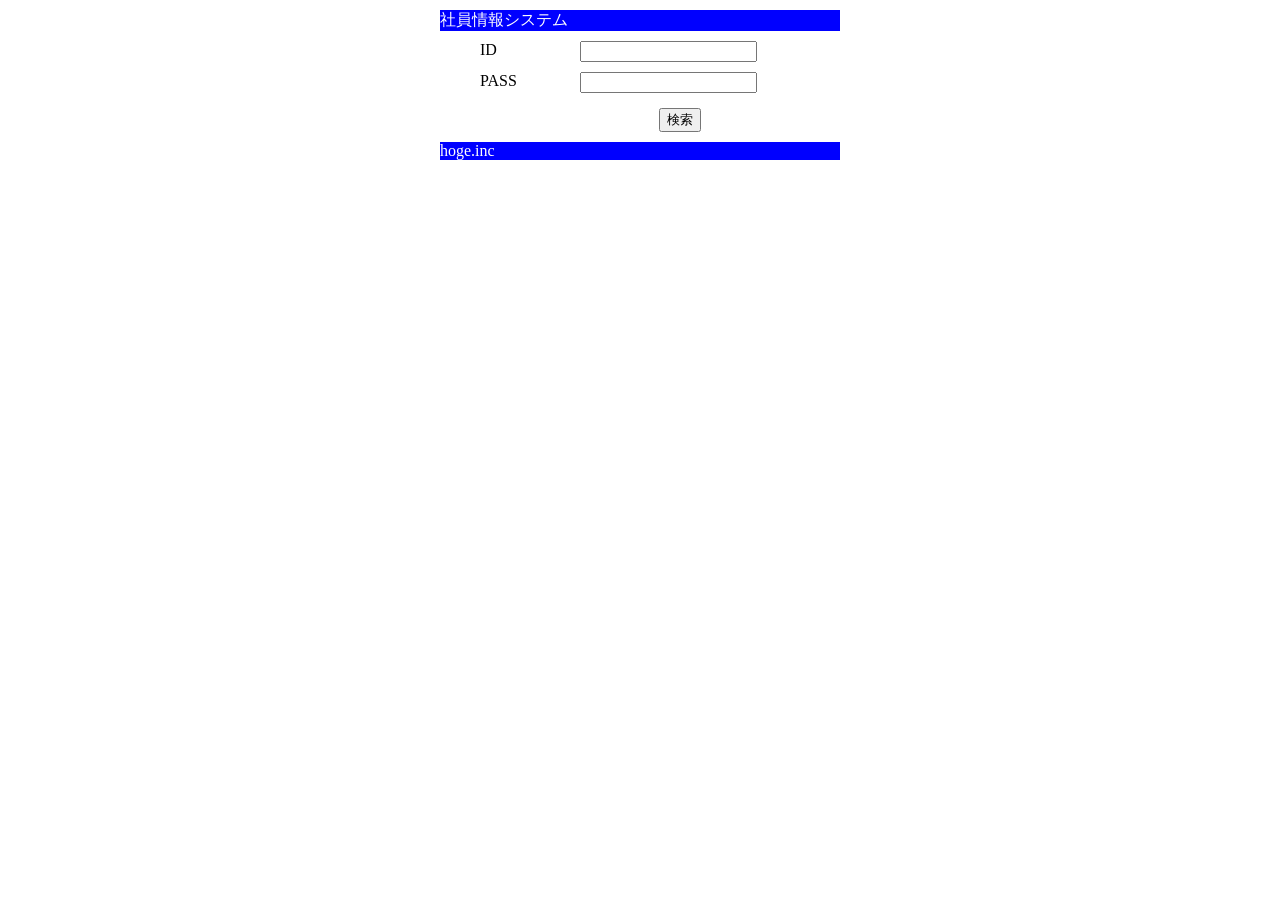
<file: JavaStudy/Check4/WebContent/index.html>
<!DOCTYPE html>
<html>
<head>
<meta charset="UTF-8">
<title>社員情報システム</title>
<link rel="stylesheet" type="text/css" href="./css/index.css">
</head>
<body>
 <form action="/Check4/search" method="post">
 <div class="wrapper">
 <div class="header">社員情報システム</div>
 <ul>
 <!-- ID入力欄 -->
 <li class="id">
 <label for="id">ID</label>
 <input type="text" name="id" value="" size="20">
 </li>
 <!-- パスワードを入力する欄を作成してください -->
 <li class="pass">
 <label for="password">PASS</label>
 <input type="password" name="password" value="" size="20">
 <!-- 検索ボタン -->
 <li><input id="button" type="submit" name="button" value="検索">
 </li>
 </ul>
 <div class="footer">hoge.inc</div>
 </div>
 </form>
</body>
</html>
</file>
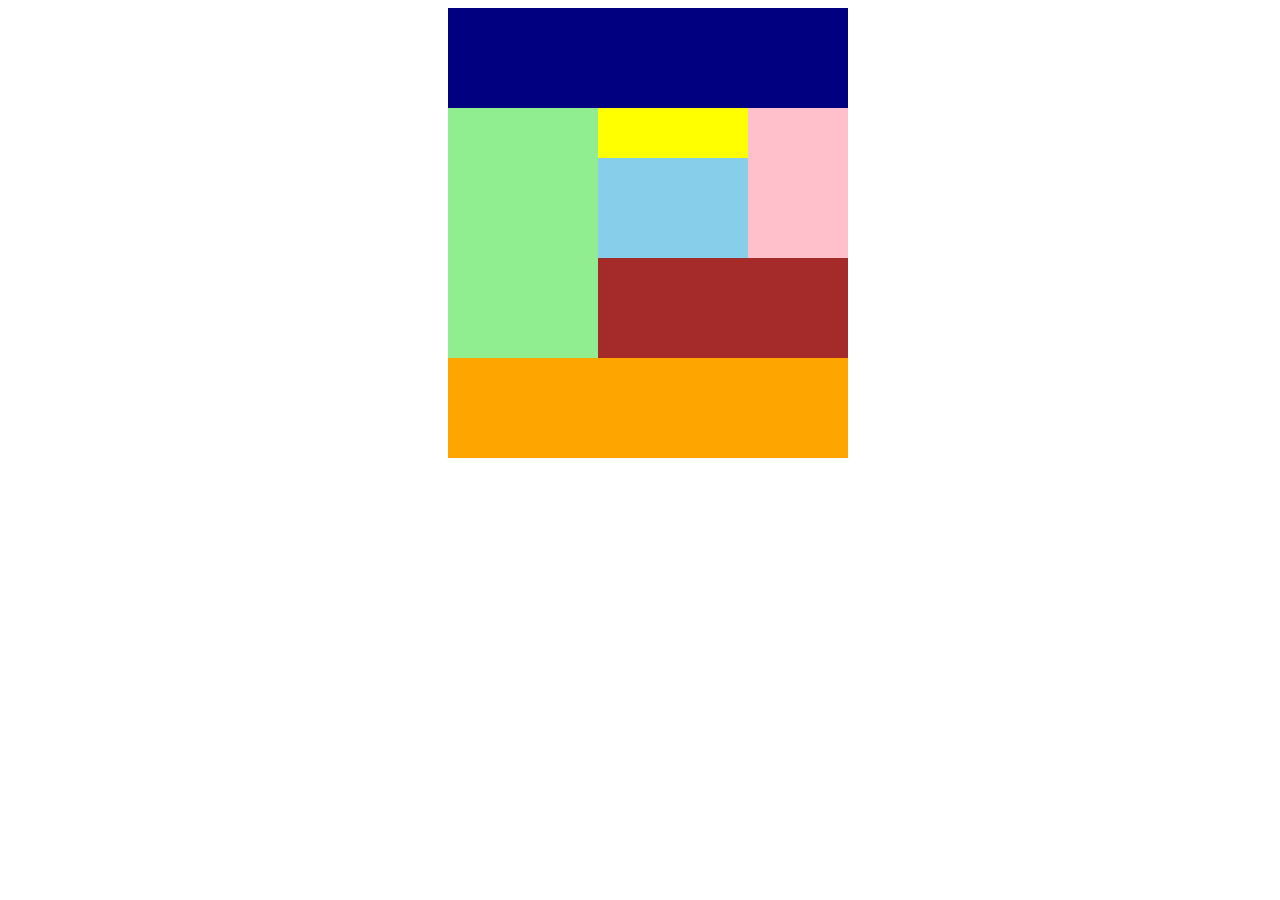
<file: JavaStudy/3-2/top2.html>
<!DOCTYPE html>
<html lang="en">
<head>
    <meta charset="UTF-8">
    <meta http-equiv="X-UA-Compatible" content="IE=edge">
    <meta name="viewport" content="width=device-width, initial-scale=1.0">
    <title>Document</title>
    <link rel="stylesheet" href="style2.css">
    <link rel="stylesheet" href="smartStyle2.css">
    <meta name="viewport" content="width=device-width,initial-scale=1.0,minimum-scale=1.0">
</head>
<body>
    <div class="wrapper">
		<div class="header">
		<!--  end of .header -->			
		</div>
		<div class="main clearfix">
			<div class="side">
			</div>
			<div class="content">
				<div class="contet-top clearfix">
					<div class="content-top-right">
					</div>
					
					<div class="content-top-left">
						<div class="content-top-left-top"></div>
						<div class="content-top-left-bottom"></div>
					</div>
					
				</div>
				<div class="content-bottom">
				</div>
			</div>
		<!--  end of .main -->
		</div>	
		<div class="footer">
		<!--  end of .footer -->			
		</div>
	<!--  end of .wrapper -->
	</div>
</body>
</html>
</file>
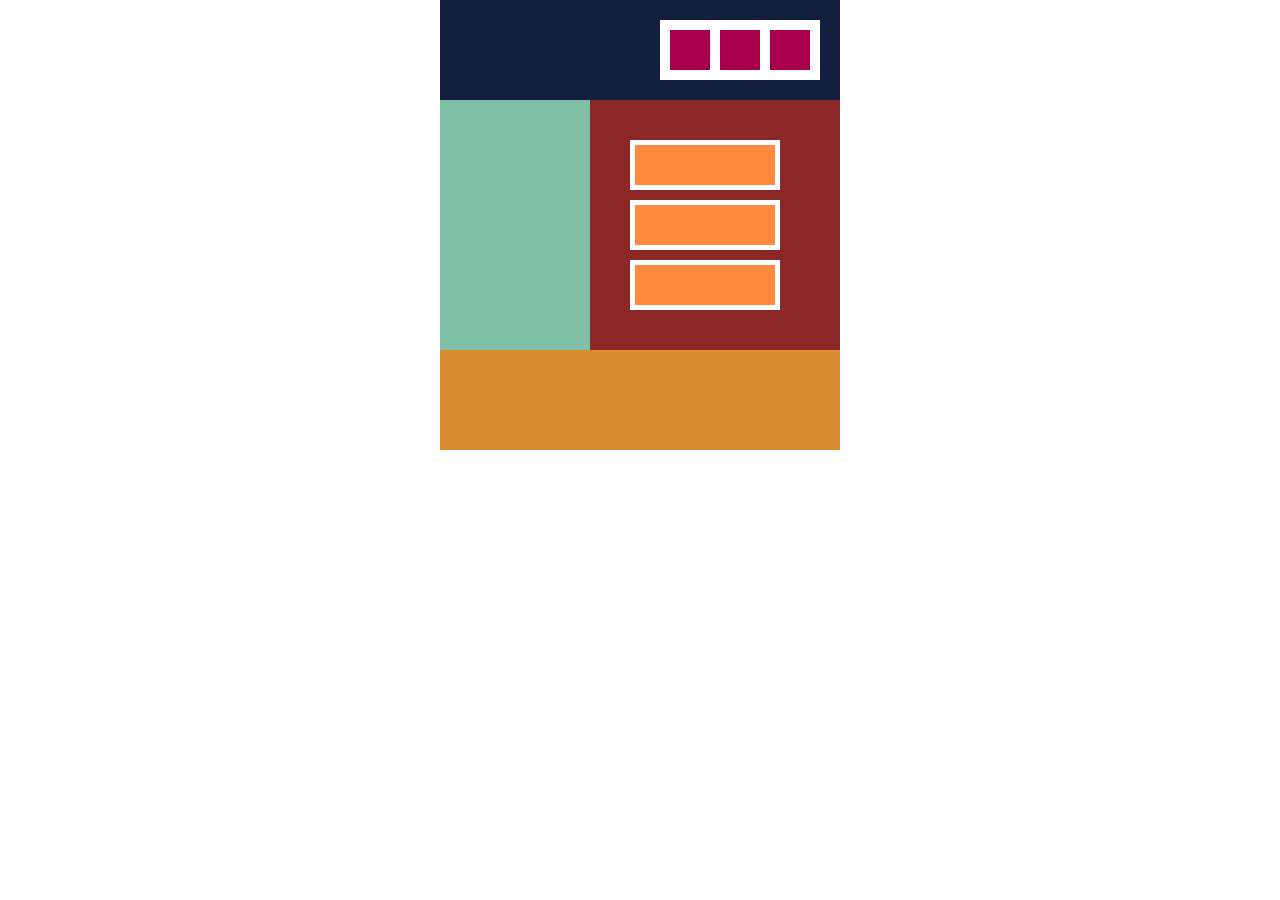
<file: JavaStudy/3-3/top3.html>
<!DOCTYPE html>
<html lang="en">
<head>
    <meta charset="UTF-8">
    <meta http-equiv="X-UA-Compatible" content="IE=edge">
    <meta name="viewport" content="width=device-width, initial-scale=1.0">
    <title>Document</title>
    <link rel="stylesheet" href="style3.css">
    <link rel="stylesheet" href="smartStyle3.css">
    <meta name="viewport" content="width=device-width,initial-scale=1.0,minimum-scale=1.0">
</head>
<body>
    <div class="wrapper">
    
        <div class="header clearfix">
          <div class="A" clearfix>
            <div class="a"></div>
          
            <div class="b"></div>
          
            <div class="c"></div>
          </div>
        </div>
        <div class="main clearfix">
         <div class= "left"></div>
         <div class="right" clearfix>
           <div class="d"></div>
           <div class="e"></div>
           <div class="f"></div>
        </div>
        </div>
    </div>
    <div class="footer"></div>

</body>
</html>
</file>
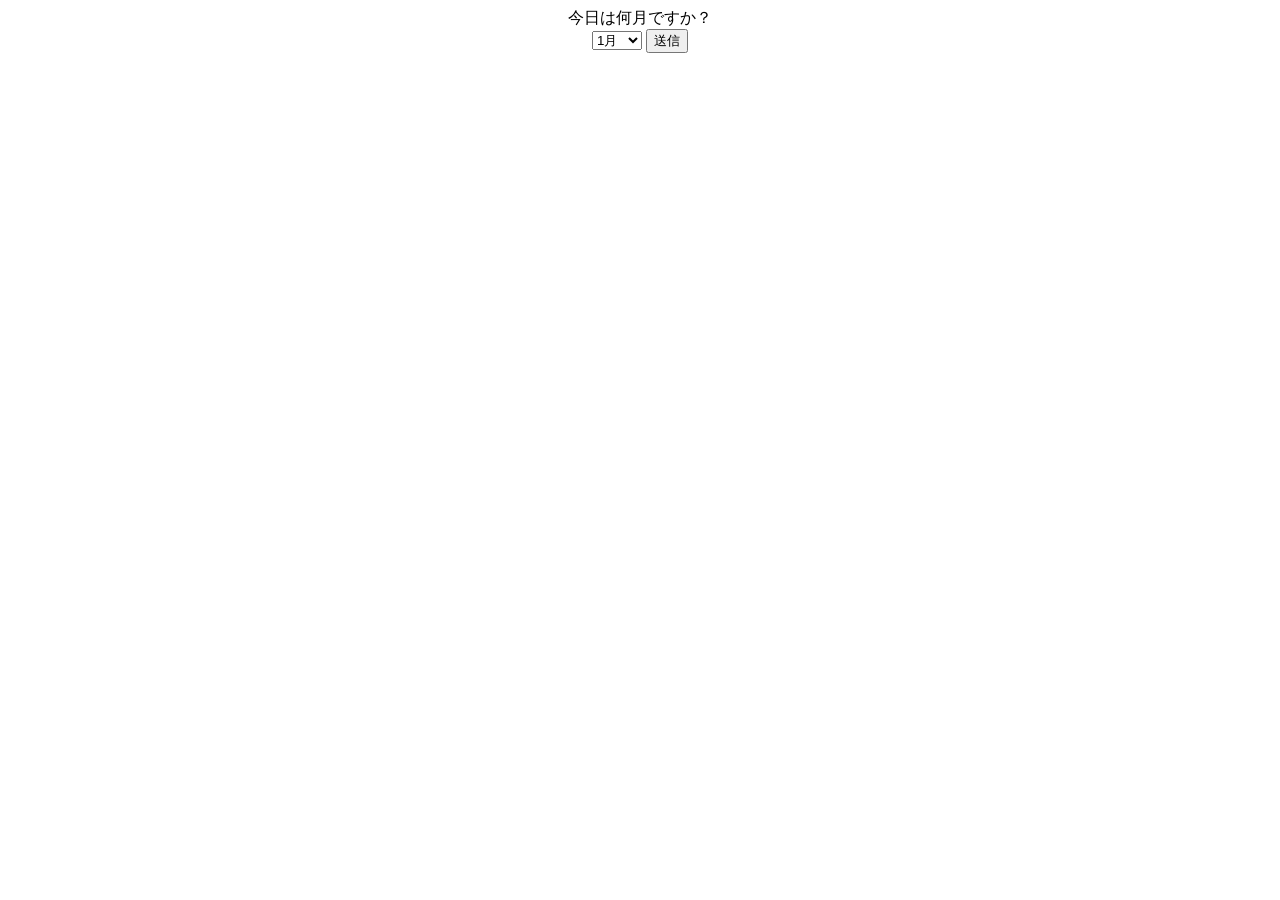
<file: JavaStudy/4-2/WebContent/select.html>
<!DOCTYPE html>
<html>
<head>
<meta charset="utf-8">
<title>select</title>
</head>
<body>
 <div align="center">
 今日は何月ですか？
 <!--問① web.xmlのurl-patternを確認しformの遷移先を指定しましょう。 -->
 <form action="./select" method="post">
 <select name="month">
 <option value="1">1月</option>
 <option value="2">2月</option>
 <!--問② 3月~12月も同様に選択できるよう記述しましょう。 -->
 <option value="3">3月</option>
 <option value="4">4月</option>
 <option value="5">5月</option>
 <option value="6">6月</option>
 <option value="7">7月</option>
 <option value="8">8月</option>
 <option value="9">9月</option>
 <option value="10">10月</option>
 <option value="11">11月</option>
 <option value="12">12月</option>
 </select> <input type="submit" name="button" value="送信">
 </form>
 </div>
</body>
</html>
</file>
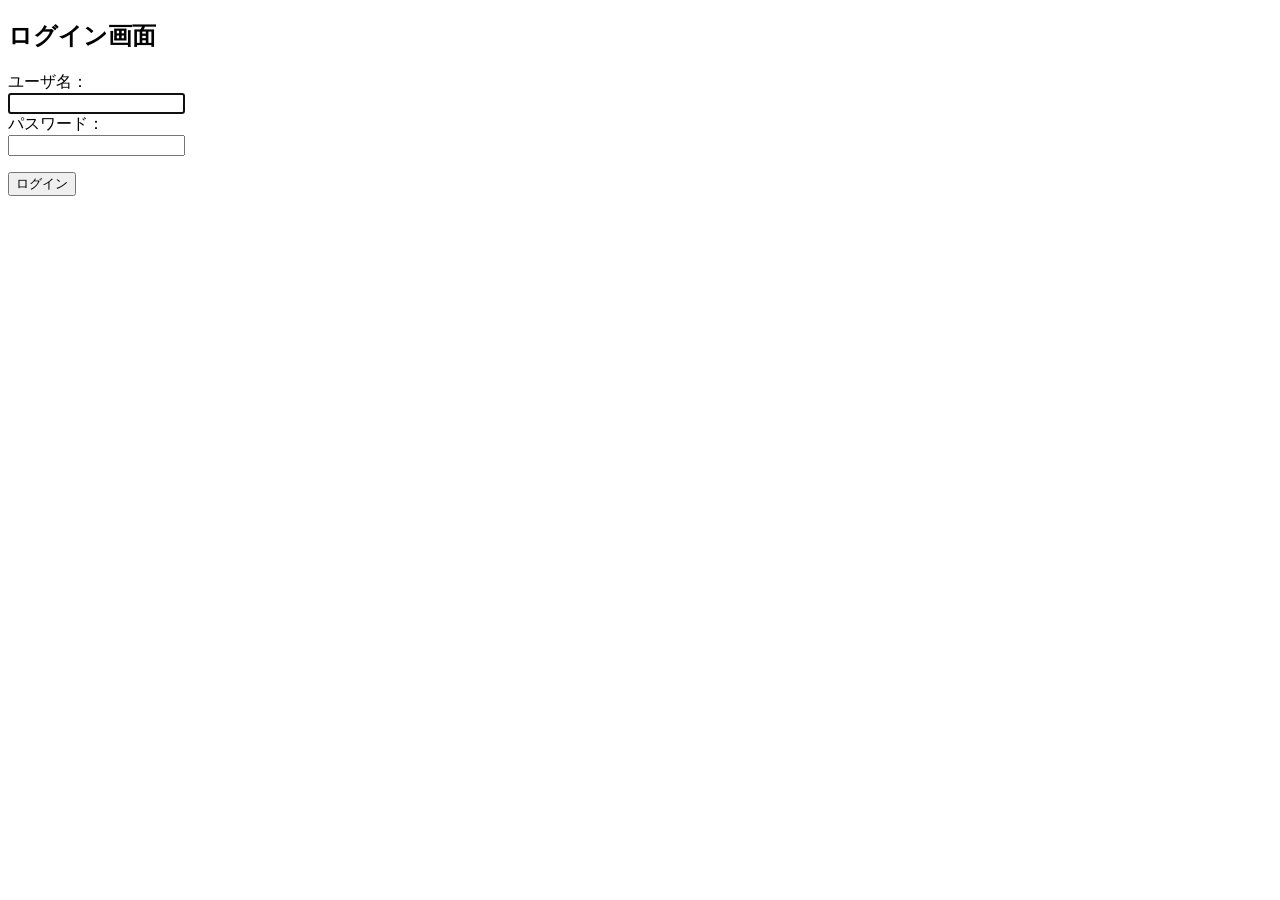
<file: JavaStudy/demo/src/main/resources/templates/login.html>
<!DOCTYPE html>
<html xmlns:th="http://www.thymeleaf.org">
<head>
    <meta charset="utf-8" />
    <title>Login page</title>
    <style>
.alert-danger{color:red;}
</style>
</head>
<body>
<h2>ログイン画面</h2>
<form th:action="@{/login}" method="post">
    <div th:if="${session['SPRING_SECURITY_LAST_EXCEPTION']} != null"
         class="alert-danger">
        <span th:text="ユーザ名またはパスワードに誤りがあります"></span>
    </div>
    <div style="width:160px;"><label for="username">ユーザ名：</label></div>
    <input type="text" name="username" autofocus="autofocus" />
    <br/>
    <div style="width:160px;"><label for="password">パスワード：</label></div>
    <input type="password" name="password" />
    <br/>
    <p><input type="submit" value="ログイン" /></p>
</form>
</body>
</html>
</file>
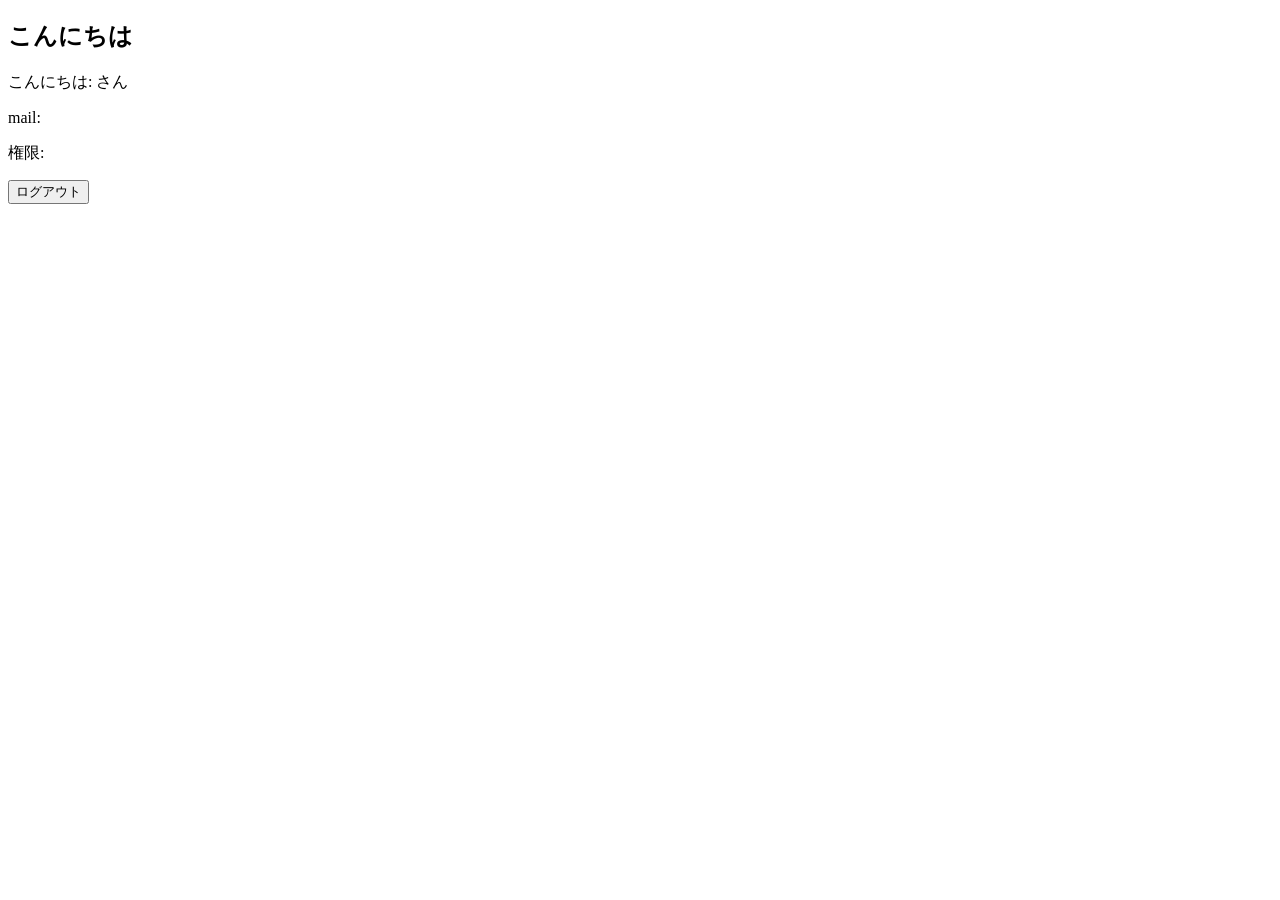
<file: JavaStudy/demo/src/main/resources/templates/top.html>
<!DOCTYPE html>
<html xmlns:th="http://www.thymeleaf.org"
      xmlns:sec="http://www.thymeleaf.org/thymeleaf-extras-springsecurity5">
<head>
    <meta charset="UTF-8" />
    <title>メニュー画面</title>
</head>
<body>
<h2>こんにちは</h2>
<div th:fragment="logout" sec:authorize="isAuthenticated()">
    <p>こんにちは:
        <span sec:authentication="name"></span>さん</p>
    <p>mail:
        <span sec:authentication="principal.mailAddress"></span></p>
    <p>権限:
        <span sec:authentication="principal.authorities"></span></p>
    <form action="#" th:action="@{/logout}" method="post">
        <input type="submit" value="ログアウト" />
    </form>
</div>
</body>
</html>
</file>
<file: JavaStudy/Check4/WebContent/css/index.css>
@charset "utf-8";

.wrapper{
 margin: 0 auto;
 width: 400px
}
.header{
 float: auto;
 margin-top: 10px;
 width: 400pX;
 text-align: left;
 /* 問① 背景を青色にする */
 background-color: blue;
 /* 問② 文字の色を白にする */
 color: white;
 /* 問③ 背景に対して文字を縦方向に中央揃え */
 vertical-align: center;
}

ul li {
 margin-top: 10px;
 list-style: none;
}

label {
 width: 100px;
 float: left;
}

ul {
 width: 400px;
 margin: 0 auto;
}
input#button {
 display: block;
 margin: 0 auto;
}
ul li.pass {
 margin-bottom: 15px;
}

.footer{
 float: auto;
 margin-top: 10px;
 width: 400pX;
 text-align: left;
 /* 問④ 背景を青色にする */
 background-color: blue;
 /* 問⑤ 文字の色を白にする */
 color: white;
 /* 問⑥ 背景に対して文字を縦方向に中央揃え */
 vertical-align: center;
}
</file>
<file: JavaStudy/3-2/style2.css>
body {
	width: 100%;
}

.wrapper {
	width: 400px;
	margin: 0 auto;
}

.header {
	height: 100px;
	background: navy;
}

.side {
	float: left;
	width: 150px;
	height: 250px;
	background: lightgreen;	
}

.content {
	float: right;
	width: 250px;
	
    
}

.content-top-left {
	float: left;
	width: 150px;
}

.content-top-left-top {
   
	height: 50px;
	background: yellow;
}

.content-top-left-bottom {
    
	height: 100px;
	background: skyblue;
}

.content-top-right {
	float: right;
	width: 100px;                      
	height: 150px;
	background: pink;
}

.content-bottom {
    float: right;
	height: 100px;
    width: 250px;
	background: brown;
}	

.footer {
	height: 100px;
	background: orange;
}

.clearfix:after {
	content: "";
	display: block;
	clear: both;
	height: 0;
	visibility: hidden;
}
</file>
<file: JavaStudy/3-2/smartStyle2.css>
@media screen and (max-width: 767px) {

    .wrapper {
        width: 300px;
    }
     .main{
        width:300px;
    }

    .header{
        width: 300px;
    } 

    .side {
        width: 100px;
    }

    .content{
        width: 200px;
       
    }

    .content-top-left{
        width: 125px;
    }

    .content-top-left-top{
        width: 125px;
    }

    .content-top-left-bottom{
        width: 125px;
    }

    .content-top-right{
        width: 75px;
    }

    .content-bottom{
        width: 200px;
    }


    .footer{
        width: 300px;
    }
}

@media screen and (max-width: 479px) {
    .wrapper {
        width: 150px;
        
    }

    .main{
        width:150px;
        display:block;
        
    }

    .header{
        width: 150px;
        height: 80px;
    }

    .side {
        width: 150px;
        height: 100px;
       
    }

    .content{
        width: 150px;
    }

    .content-top-left{
        width: 150px;
    }

    .content-top-right{
        width: 150px;
        height: 100px;
    }

    .content-top-left-top{
        width: 150px;
    }

    .content-top-left-bottom{
        width: 150px;
        height: 100px;
    }


    .content-bottom{
        width: 150px;
        height: 100px;
    }


    .footer{
        width: 150px;
        height: 100px;
    }
}

.contents {
    float: none; /* 要素の浮動化の解除 */
    }
</file>
<file: JavaStudy/3-3/style3.css>
.clearfix::after {
    content: '';
    display: block;
    clear: both;
}
* {
    margin: 0;
    padding: 0;
}


.header{
    width: 400px;
    height: 100px;
    background-color: #141f40;

    margin:0 auto;
}

.A{
    width: 160px;
    height: 60px;
    background-color: white;
    float: right;
    position: relative;
    text-align:center;
    margin: 20px;
    
}

.a{
   width: 40px;
   height: 40px;
   float: right;
   background-color: #a9004b;
   margin: 10px 10px 10px 5px;
  
}

.b{
    width: 40px;
    height: 40px;
    float: right;
    background-color: #a9004b;
    margin: 10px 5px 10px 5px;
 }

 .c{
    width: 40px;
    height: 40px;
    float: right;
    background-color: #a9004b;
    margin: 10px 5px 10px 10px;
 } 

 .main{
    width:400px;
    display: flex;
    margin:0 auto;
}

.left{
    width: 150px;
    height: 250px;
    background-color: #80bfa8;

}

.right{
    
    height: 250px;
    background-color: #8c2727;
    text-align:center;
    list-style: none;
}

.d{
    width: 140px;
    height: 40px;
    margin: 40px 60px 10px 40px;
    background-color: #ff893f;
    border: solid; 
    border: 5px solid;
    border-color: white;
}

.e{
    width: 140px;
    height: 40px;
    margin: 5px 60px 10px 40px;
    background-color: #ff893f;
    border: solid; 
    border: 5px solid;
    border-color: white;
}

.f{
    width: 140px;
    height: 40px;
    margin: 5px 60px 40px 40px;
    background-color: #ff893f;
    border: solid; 
    border: 5px solid;
    border-color: white;
}
.footer{
    width: 400px;
    height: 100px;
    background-color: #d98d30;
    text-align:center;
    margin:0 auto;
}
</file>
<file: JavaStudy/3-3/smartStyle3.css>
@media screen and (max-width: 479px) {
    .wrapper {
        width: 200px;
        
    }

    .main{
        width:200px;
        display:block;
        
    }

    .header{
        width: 200px;
        height: 200px;
        
        
    }

    .A {
        
        width: 60px;
        height: 160px;
        margin: 20px 70px 20px 70px;
        
    }
    .a{
       
            margin: 10px 10px 5px 10px;
        }
    .b{
            margin: 5px 10px 5px 10px;
        }

    .c{
            margin: 5px 10px 10px 10px;
            
        }
    

   

    

   

    .main{
        width: 200px;
    }

    .left{
        width: 200px;
        height: 100px;
    }

    .right{
        width: 200px;
        height: 180px;
        padding-top: 20px
    }
        .d{
            width: 120px;
            margin: 0px 30px 5px 30px;
            
        }

        .e{
            width: 120px;
            margin: 5px 30px 5px 30px;
        }

        .f{
            width: 120px;
            margin: 5px 30px 20px 30px;

        }
    


    

    .footer{
        width: 200px;
        display:block;
        margin: 0 ;
    }
}

.contents {
    float: none; /* 要素の浮動化の解除 */
    }
</file>
